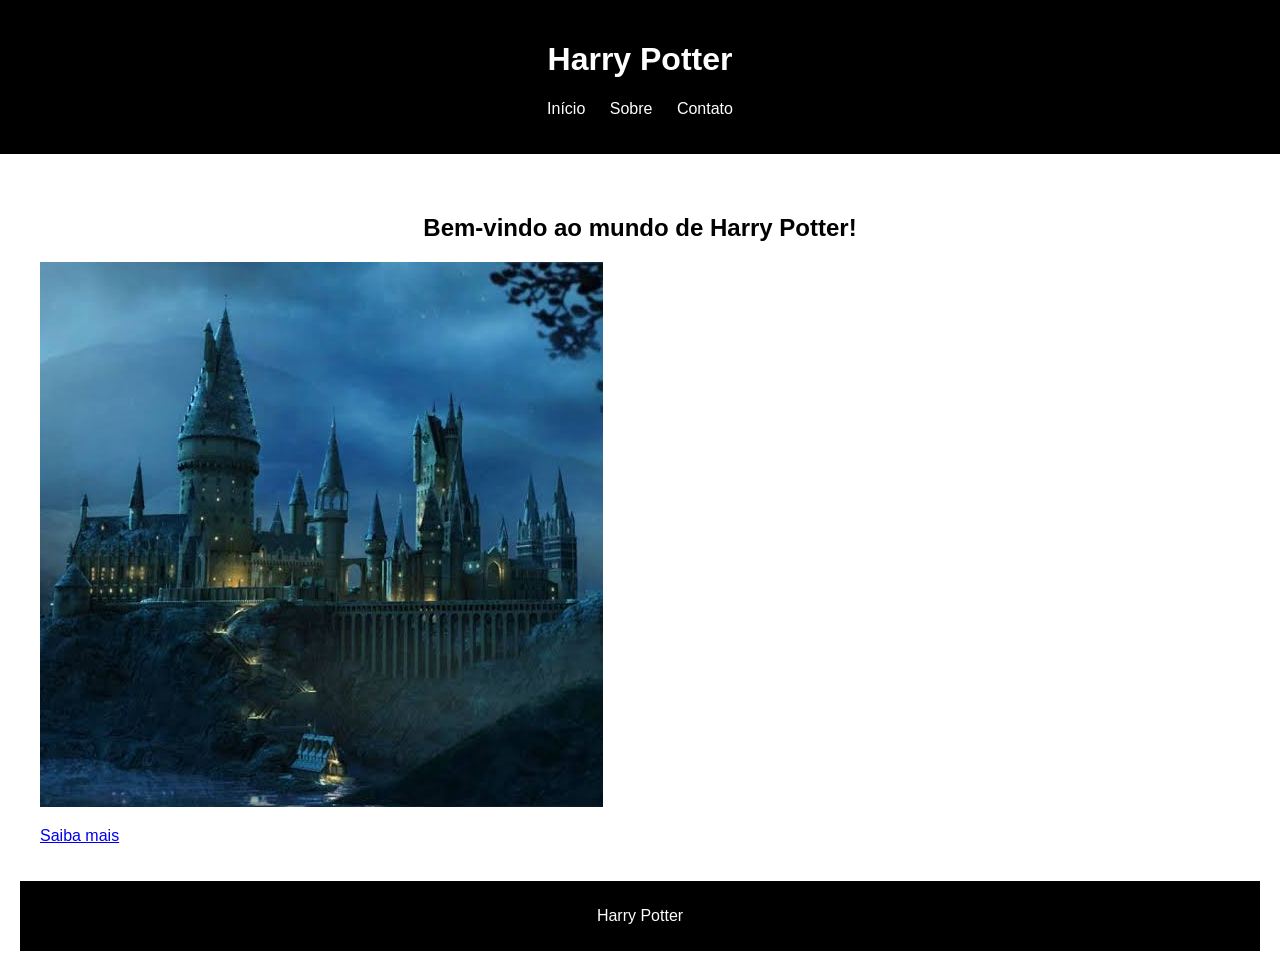
<file: index.html>
<!DOCTYPE html>
<html lang="pt-BR">
<head>
    <meta charset="UTF-8">
    <meta name="viewport" content="width=device-width, initial-scale=1.0">
    <title>Harry Potter</title>
    <link rel="stylesheet" href="style.css">
</head>
<body>
<header>
    <h1>Harry Potter</h1>
    <nav>
        <ul>
            <li><a href="index.html">Início</a></li>
            <li><a href="about.html">Sobre</a></li>
            <li><a href="contact.html">Contato</a></li>
        </ul>
    </nav>
</header>

<main>
    <main id="principal">
    <h2 class="titulo">Bem-vindo ao mundo de Harry Potter!</h2>
    <img src="images/hogwarts.jpg" alt="Castelo de Hogwarts">
    <p><a href="about.html">Saiba mais</a></p>
</main>
<footer>
    <p>Harry Potter</p>
</footer>
</body>
</html>
</file>
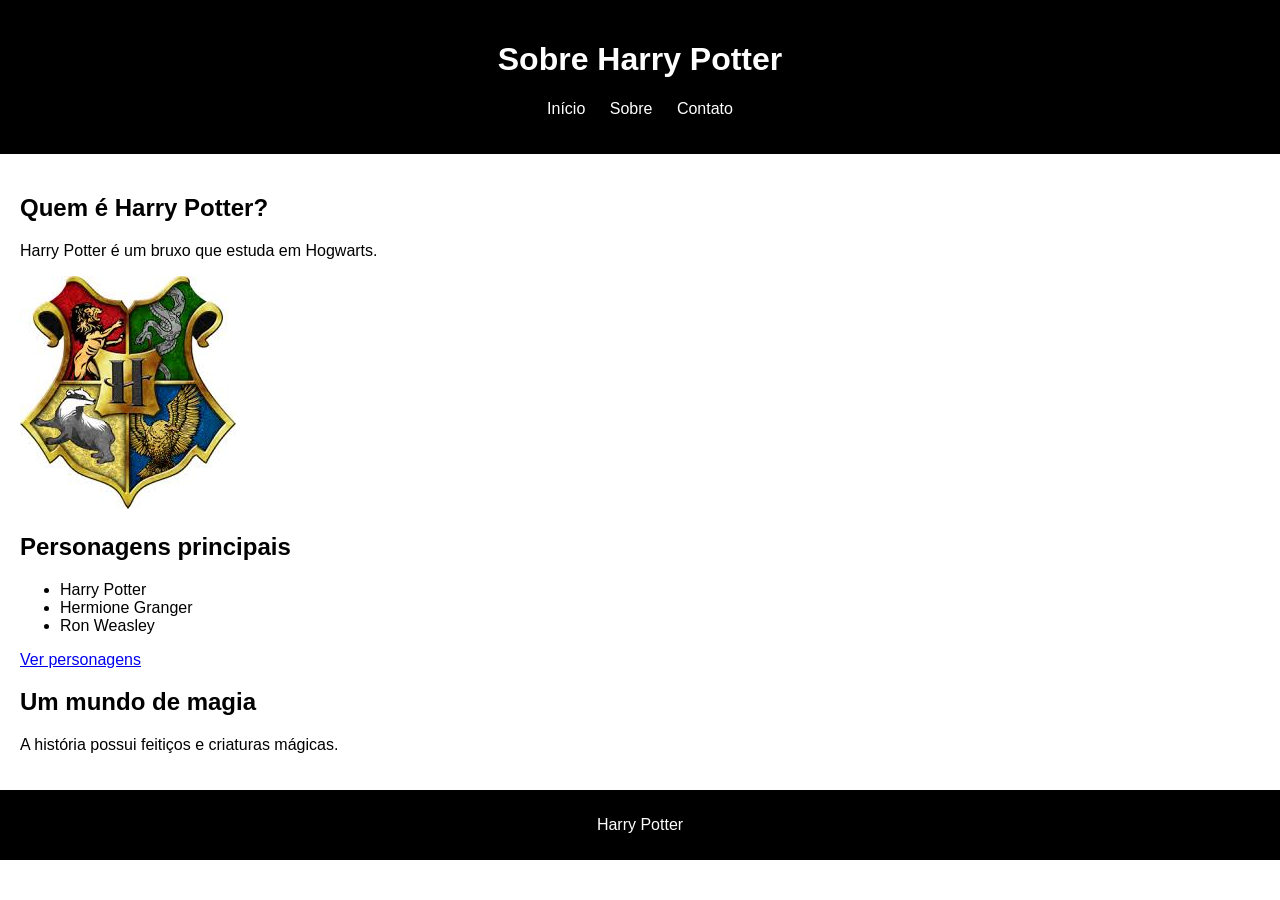
<file: about.html>
<!DOCTYPE html>
<html lang="pt-BR">
<head>
    <meta charset="UTF-8">
    <meta name="viewport" content="width=device-width, initial-scale=1.0">
    <title>Sobre Harry Potter</title>
    <link rel="stylesheet" href="style.css">
</head>
<body>
<header>
    <h1>Sobre Harry Potter</h1>
    <nav>
        <ul>
            <li><a href="index.html">Início</a></li>
            <li><a href="about.html">Sobre</a></li>
            <li><a href="contact.html">Contato</a></li>
        </ul>
    </nav>
</header>

<main>
    <h2>Quem é Harry Potter?</h2>
    <p>
        Harry Potter é um bruxo que estuda em Hogwarts.
    </p>
    <img src="images/harry-potter.jpg" alt="Brasão de Hogwarts">
    <h2>Personagens principais</h2>
    <ul>
        <li>Harry Potter</li>
        <li>Hermione Granger</li>
        <li>Ron Weasley</li>
    </ul>
    <p><a href="#personagens">Ver personagens</a></p>
    <h2 id="personagens">Um mundo de magia</h2>
    <p>A história possui feitiços e criaturas mágicas.</p>
</main>
<footer>
    <p>Harry Potter</p>
</footer>
</body>
</html>
</file>
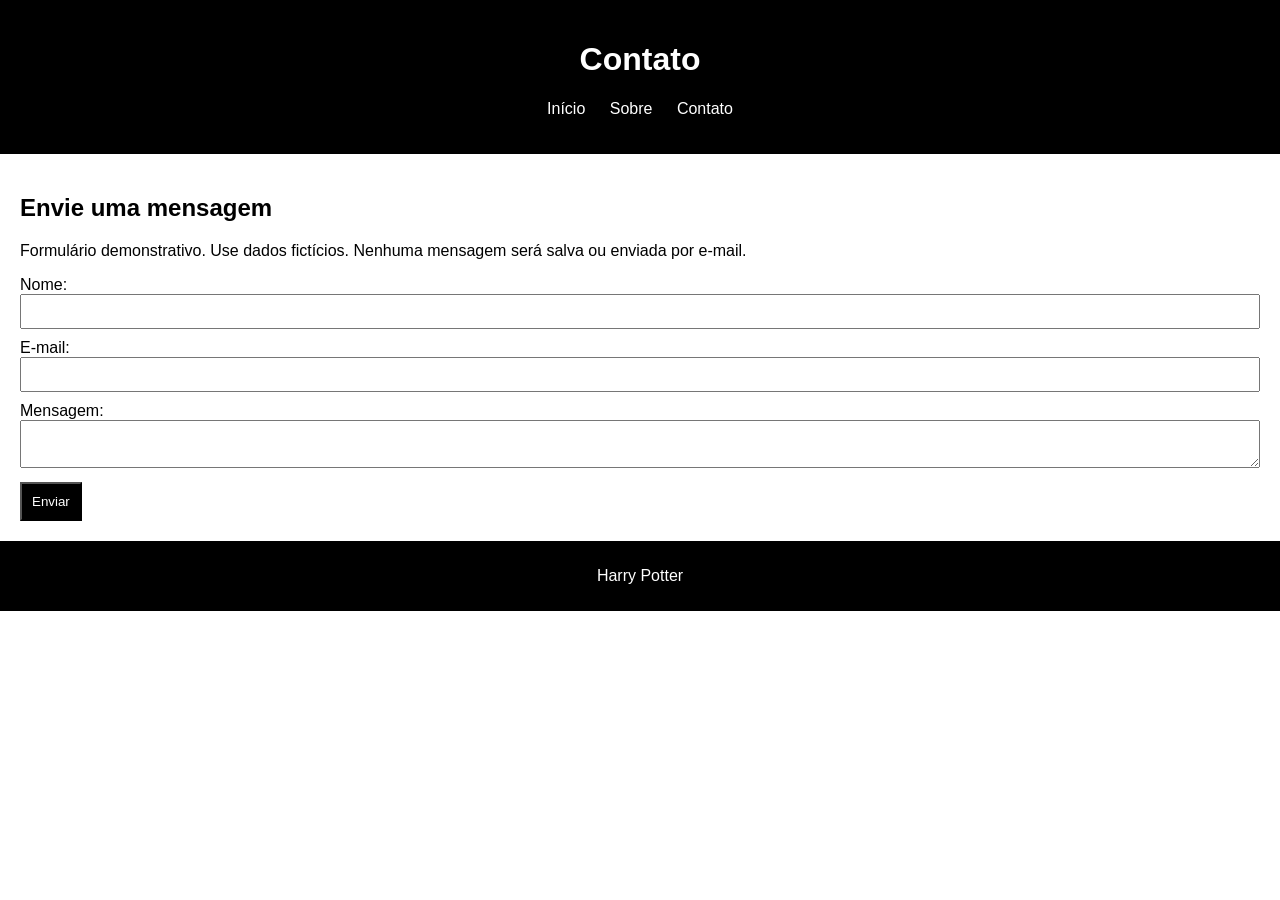
<file: contact.html>
<!DOCTYPE html>
<html lang="pt-BR">
<head>
    <meta charset="UTF-8">
    <meta name="viewport" content="width=device-width, initial-scale=1.0">
    <title>Contato</title>
    <link rel="stylesheet" href="style.css">
</head>
<body>
<header>
    <h1>Contato</h1>
    <nav>
        <ul>
            <li><a href="index.html">Início</a></li>
            <li><a href="about.html">Sobre</a></li>
            <li><a href="contact.html">Contato</a></li>
        </ul>
    </nav>
</header>
<main>
    <h2>Envie uma mensagem</h2>
    <p>
        Formulário demonstrativo. Use dados fictícios. Nenhuma mensagem será salva ou enviada por e-mail.
    </p>
    <form action="contact.html" method="GET">
        <label for="nome">Nome:</label>
        <input type="text" id="nome" name="nome" required>
        <label for="email">E-mail:</label>
        <input type="email" id="email" name="email" required>
        <label for="mensagem">Mensagem:</label>
        <textarea id="mensagem" name="mensagem" required></textarea>
        <button type="submit">Enviar</button>
    </form>
</main>
<footer>
    <p>Harry Potter</p>
</footer>
</body>
</html>
</file>
<file: style.css>
body {
    background-color: white;
    color: black;
    font-family: Arial, sans-serif;
    margin: 0;
}
header {
    background-color: black;
    color: white;
    text-align: center;
    padding: 20px;
}
nav ul {
    list-style: none;
    padding: 0;
}
nav li {
    display: inline;
    margin: 10px;
}
nav a {
    color: white;
    text-decoration: none;
}
nav a:hover {
    text-decoration: underline;
}
main {
    padding: 20px;
}
h2 {
    color: black;
}
img {
    max-width: 100%;
    height: auto;
}
form label {
    display: block;
    margin-top: 10px;
}
input, textarea {
    width: 100%;
    padding: 8px;
    box-sizing: border-box;
}
button {
    background-color: black;
    color: white;
    padding: 10px;
    margin-top: 10px;
    cursor: pointer;
}
button:hover {
    background-color: gray;
}
footer {
    background-color: black;
    color: white;
    text-align: center;
    padding: 10px;
}
a:focus-visible,
button:focus-visible,
input:focus-visible,
textarea:focus-visible {
    outline: 2px solid gray;
}
#principal {
    background-color: white;
    padding: 20px;
}
main a:hover {
    color: gray;
    text-decoration: underline;
}
.titulo {
    text-align: center;
    color: black;
}
</file>
